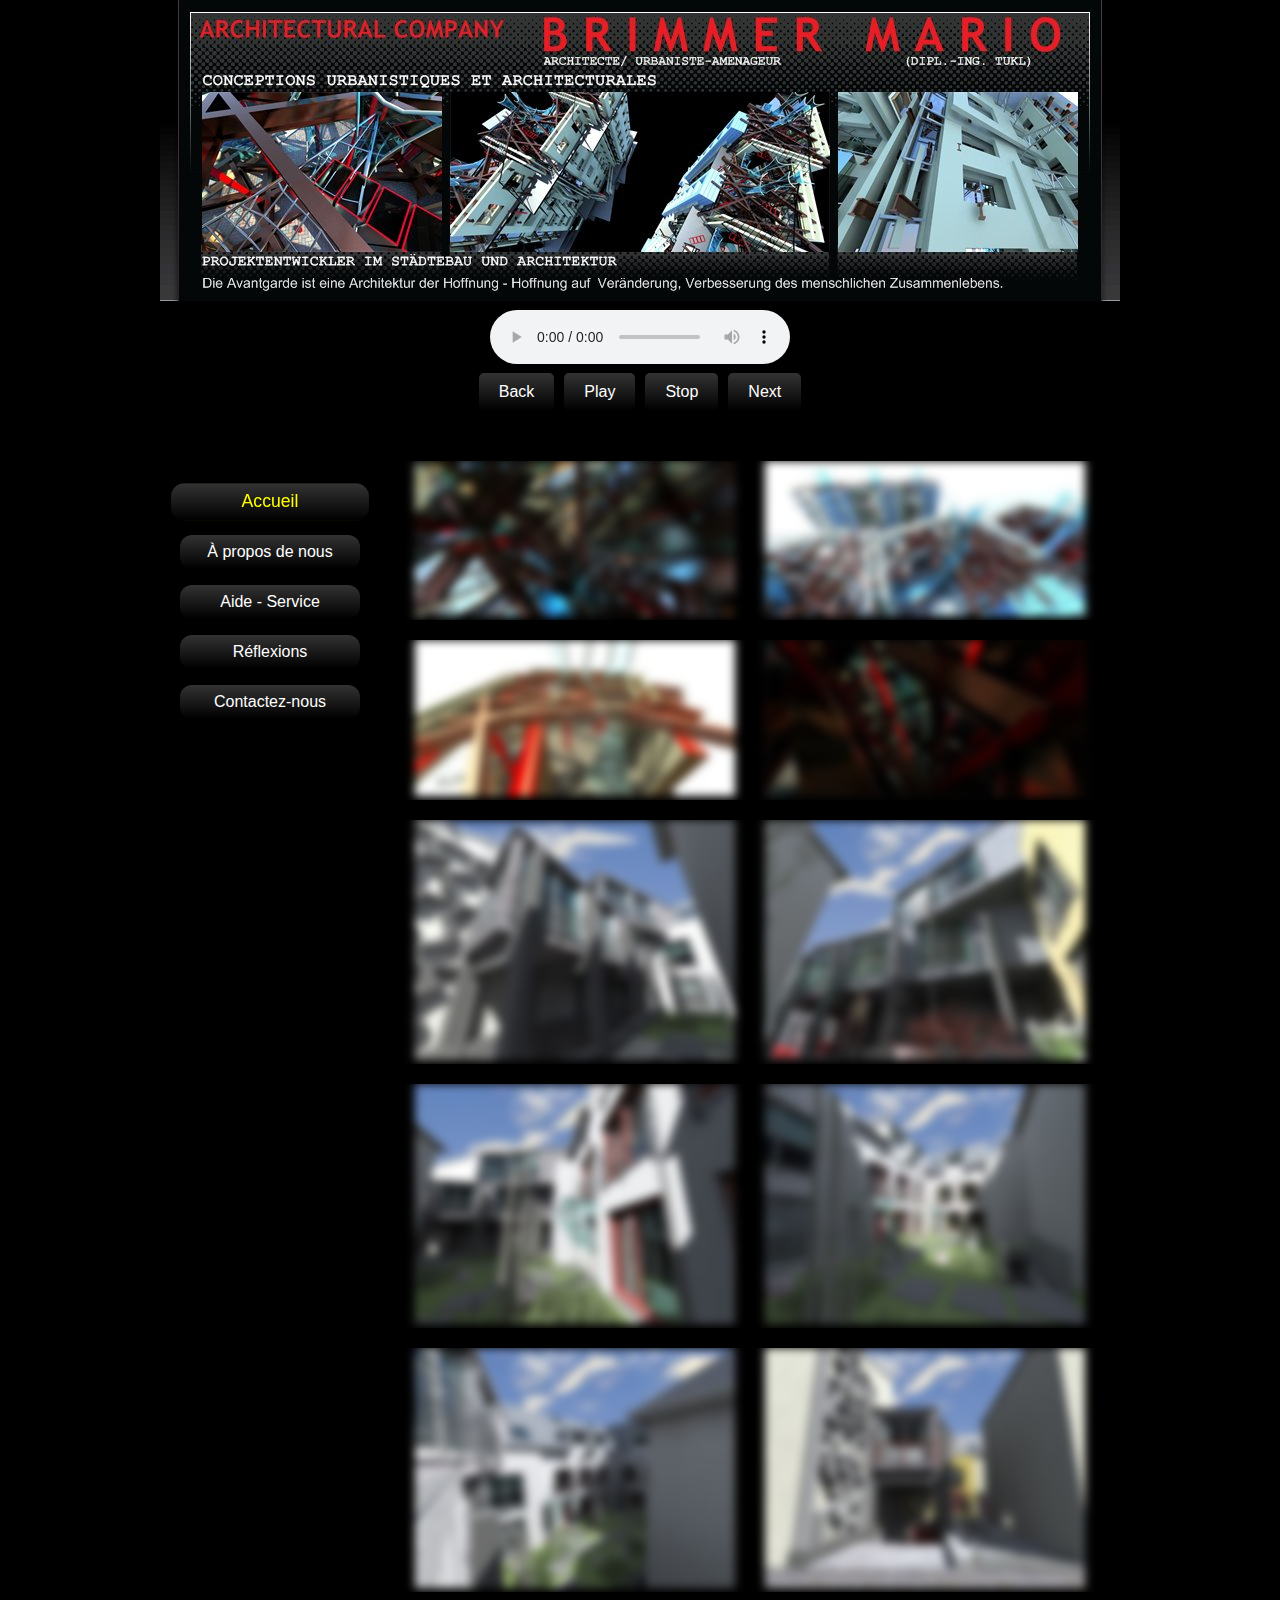
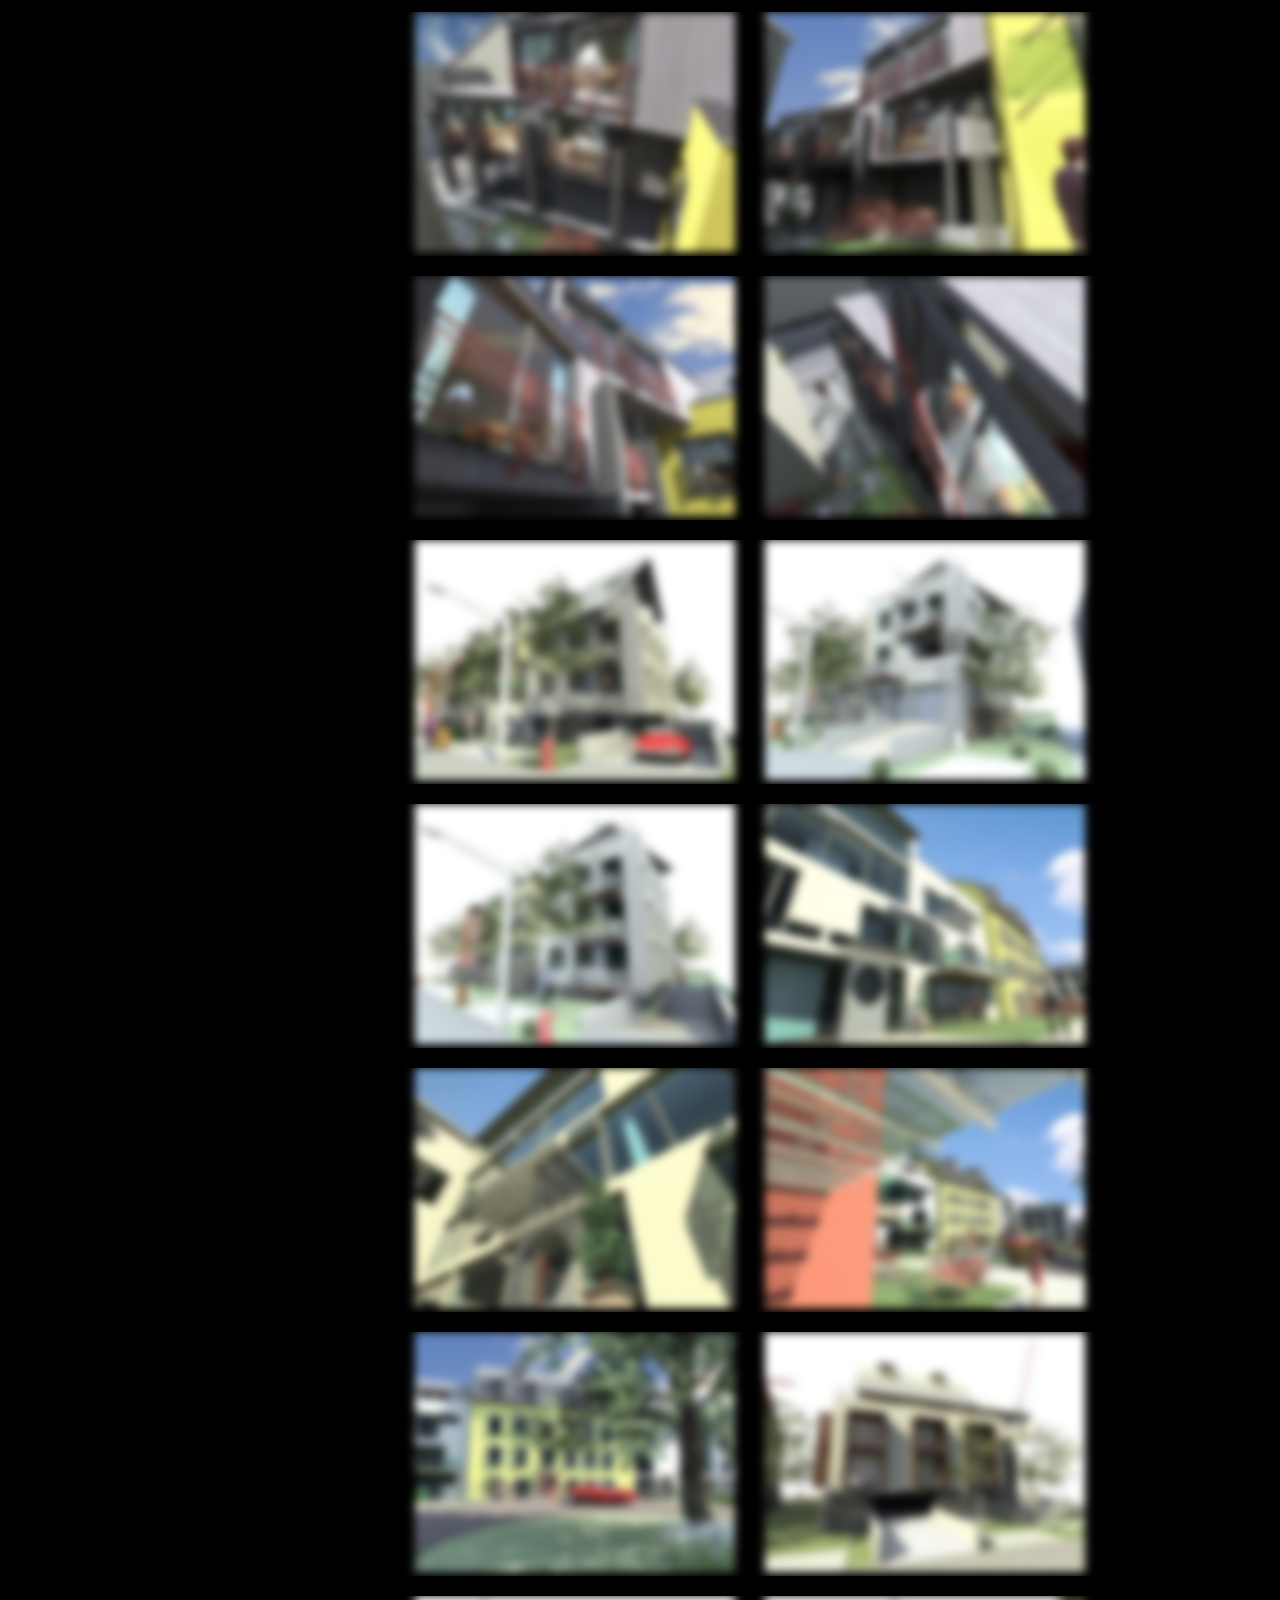
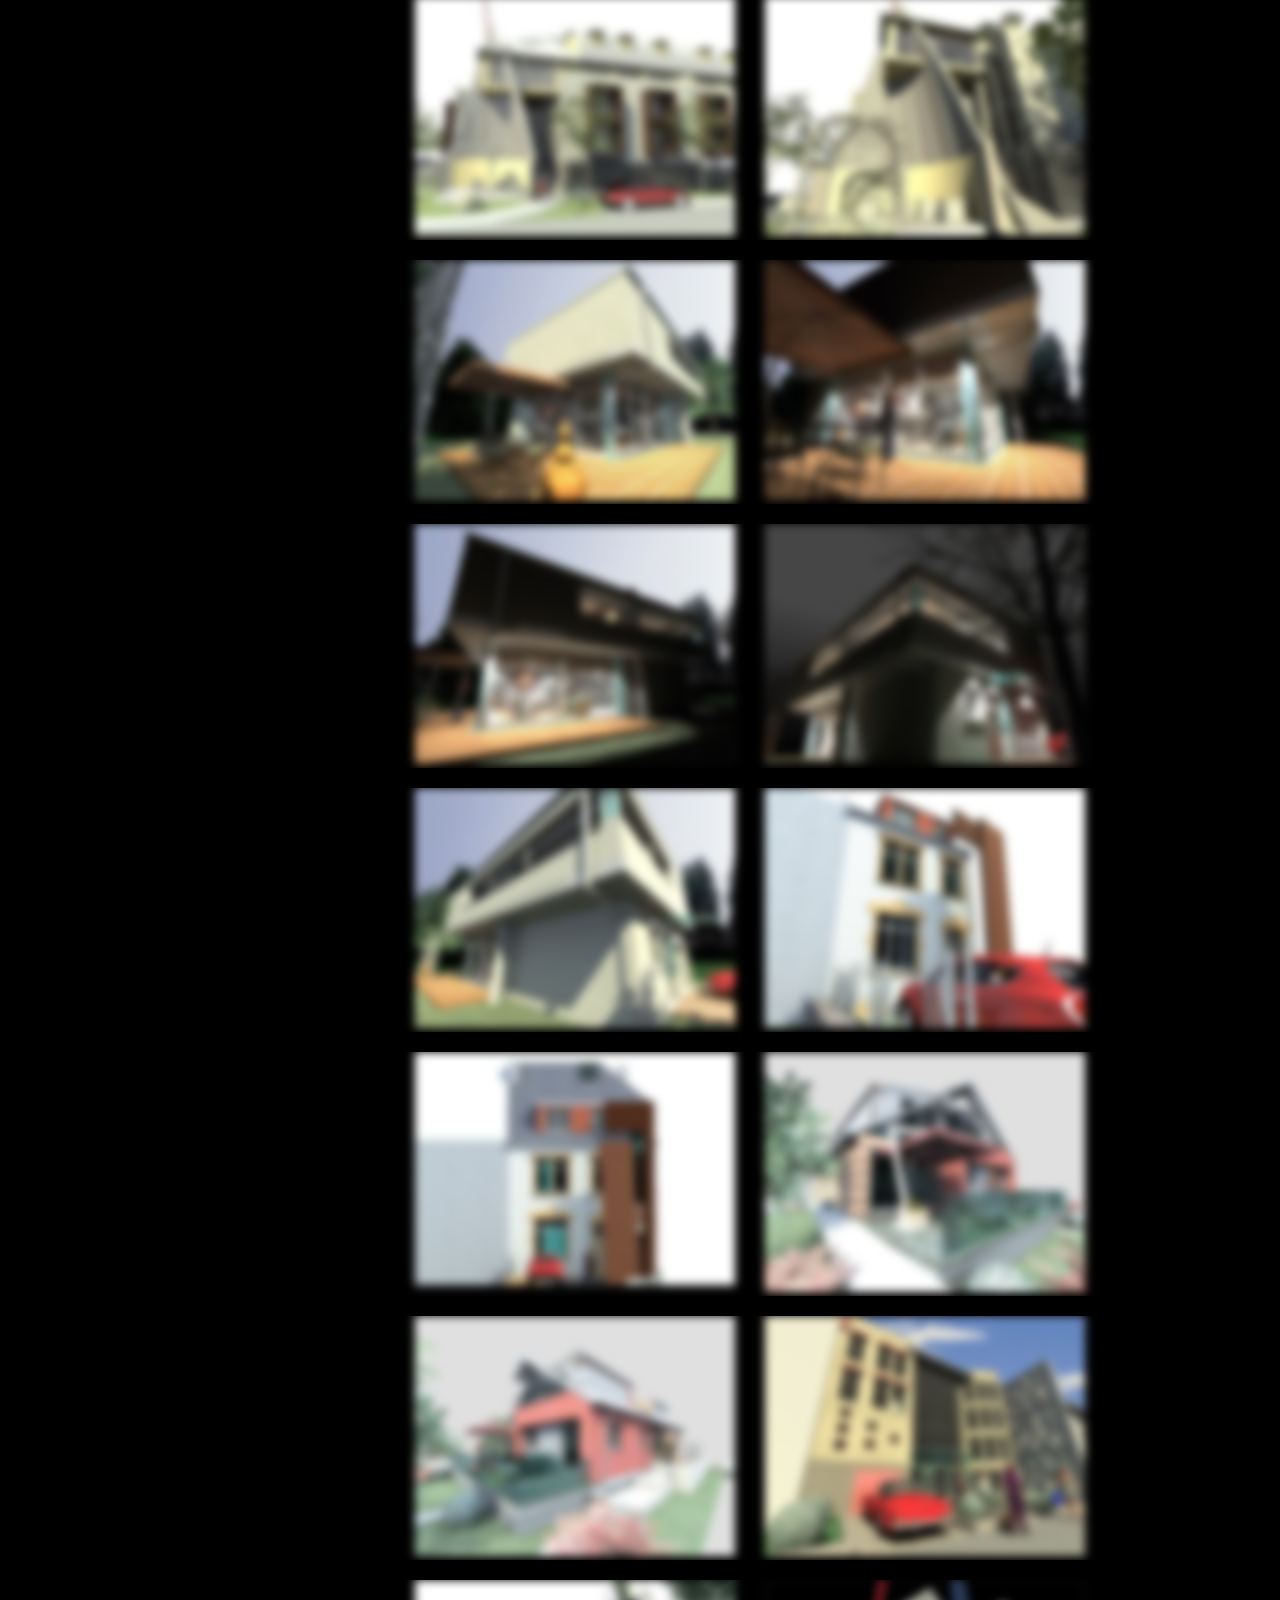
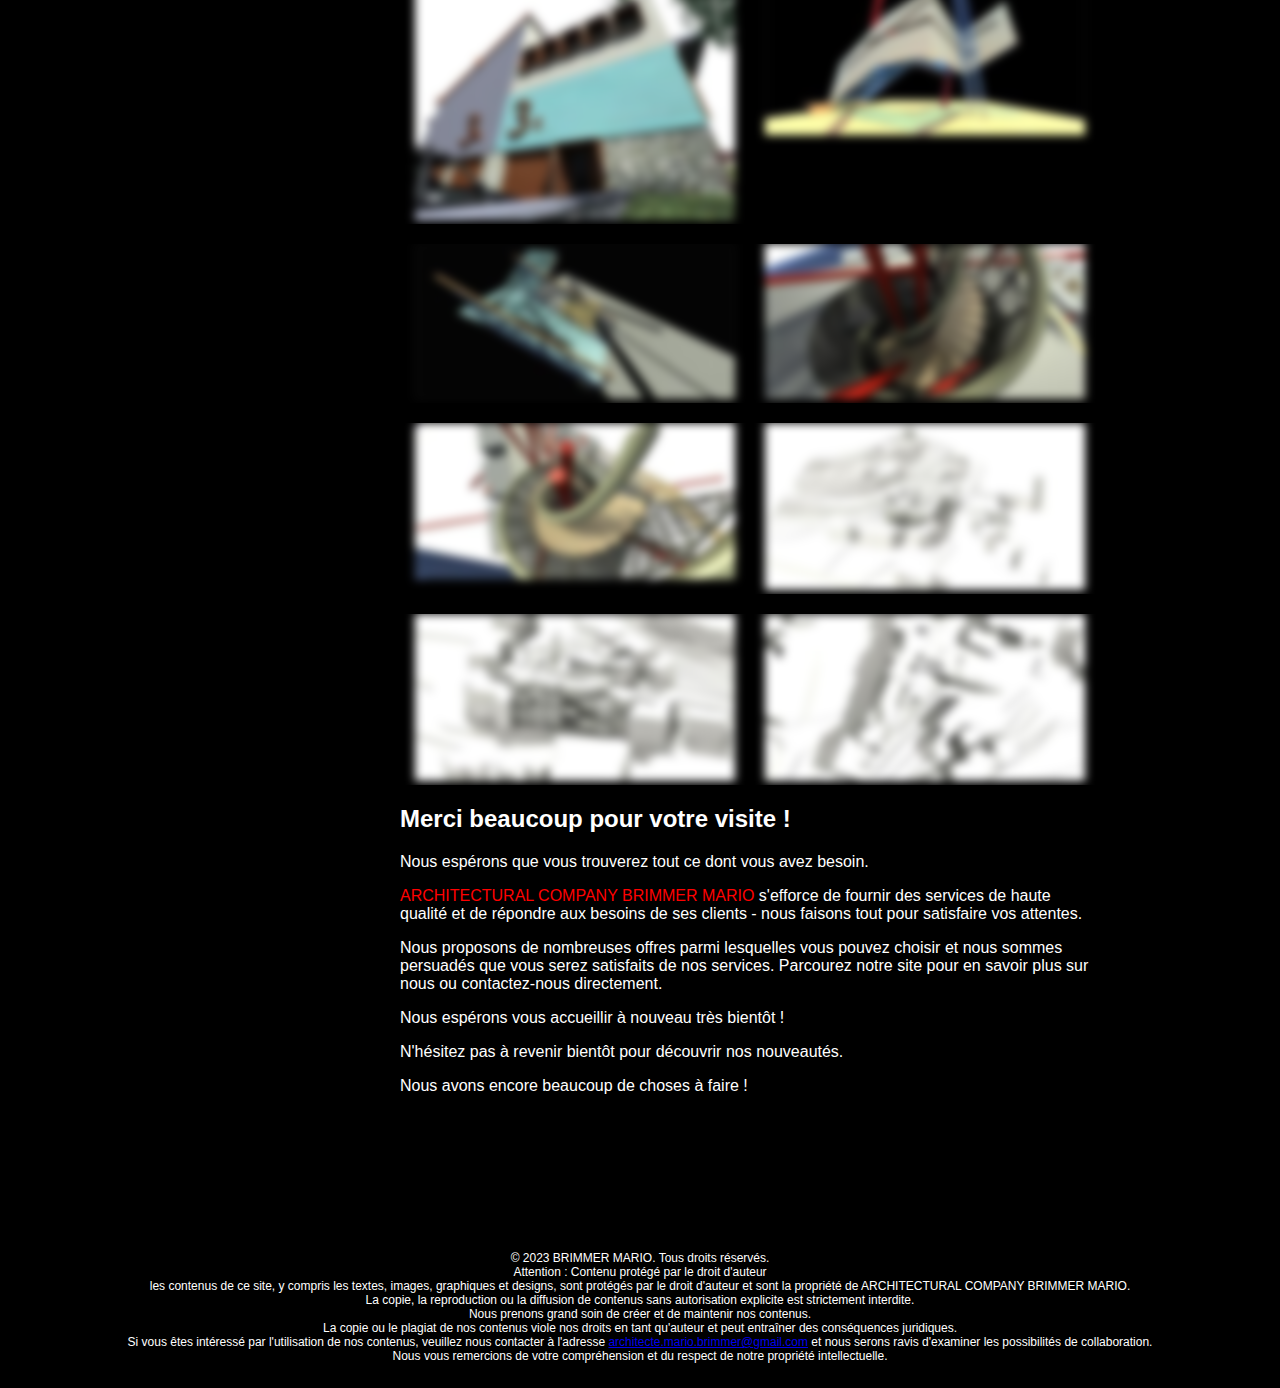
<file: index.html>
<!DOCTYPE html>
<html>
  <head>
    <meta charset="UTF-8">
    <meta name="viewport" content="width=device-width, initial-scale=1.0">
    <title>Accueil</title>
    <link rel="stylesheet" type="text/css" href="styles/styles.css">
    <link rel="icon" href="favicon/favicon.png" sizes="32x32" type="image/png">
  </head>      
<body>
<div class="header">
  <img src="images/titel-bild.png" alt="Webseiten-Titelbild" class="header-img">
</div>
<div class="audio-player">
  <audio id="audio" controls>
    Your browser does not support the audio element.
  </audio>
  <div class="audio-buttons">
    <button id="back-button" aria-label="Back">Back</button>
    <button id="play-button" aria-label="Play">Play</button>
    <button id="stop-button" aria-label="Stop">Stop</button>
    <button id="next-button" aria-label="Next">Next</button>
  </div>
</div>
<div class="wrapper">
  <div class="container">
    <div class="navbar">
      <ul>
        <li><a href="index.html" class="active">Accueil</a></li>
        <li><a href="a-propos-de-nous.html">À propos de nous</a></li>
        <li><a href="aide-service.html">Aide - Service</a></li>
        <li><a href="reflexions.html">Réflexions</a></li>
        <li><a href="contactez-nous.html">Contactez-nous</a></li>
      </ul>
    </div>
    <div class="content">
      <!-- 1 Zeile mit zwei Bildern nebeneinander -->
      <div class="image-row">
        <div class="image-container">
          <img src="images/bild1.png" alt="Description for Image 1">
        </div>
        <div class="image-container">
          <img src="images/bild2.png" alt="Description for Image 2">
        </div>
      </div>
      <!-- 2 Zeile mit zwei Bildern nebeneinander -->
      <div class="image-row">
        <div class="image-container">
          <img src="images/bild3.png" alt="Description for Image 3">
        </div>
        <div class="image-container">
          <img src="images/bild4.png" alt="Description for Image 4">
        </div>
      </div>
      <!-- 3 Zeile mit zwei Bildern nebeneinander -->
      <div class="image-row">
        <div class="image-container">
          <img src="images/bild5.png" alt="Description for Image 5">
        </div>
        <div class="image-container">
          <img src="images/bild6.png" alt="Description for Image 6">
        </div>
      </div>
      <!-- 4 Zeile mit zwei Bildern nebeneinander -->
      <div class="image-row">
        <div class="image-container">
          <img src="images/bild7.png" alt="Description for Image 7">
        </div>
        <div class="image-container">
          <img src="images/bild8.png" alt="Description for Image 8">
        </div>
      </div>
      <!-- 5 Zeile mit zwei Bildern nebeneinander -->
      <div class="image-row">
        <div class="image-container">
          <img src="images/bild9.png" alt="Description for Image 9">
        </div>
        <div class="image-container">
          <img src="images/bild10.png" alt="Description for Image 10">
        </div>
      </div>
      <!-- 6 Zeile mit zwei Bildern nebeneinander -->
      <div class="image-row">
        <div class="image-container">
          <img src="images/bild11.png" alt="Description for Image 11">
        </div>
        <div class="image-container">
          <img src="images/bild12.png" alt="Description for Image 12">
        </div>
      </div>
      <!-- 7 Zeile mit zwei Bildern nebeneinander -->
      <div class="image-row">
        <div class="image-container">
          <img src="images/bild13.png" alt="Description for Image 13">
        </div>
        <div class="image-container">
          <img src="images/bild14.png" alt="Description for Image 14">
        </div>
      </div>
      <!-- 8 Zeile mit zwei Bildern nebeneinander -->
      <div class="image-row">
        <div class="image-container">
          <img src="images/bild15.png" alt="Description for Image 15">
        </div>
        <div class="image-container">
          <img src="images/bild16.png" alt="Description for Image 16">
        </div>
      </div>
      <!-- 9 Zeile mit zwei Bildern nebeneinander -->
      <div class="image-row">
        <div class="image-container">
          <img src="images/bild17.png" alt="Description for Image 17">
        </div>
        <div class="image-container">
          <img src="images/bild18.png" alt="Description for Image 18">
        </div>
      </div>
      <!-- 10 Zeile mit zwei Bildern nebeneinander -->
      <div class="image-row">
        <div class="image-container">
          <img src="images/bild19.png" alt="Description for Image 19">
        </div>
        <div class="image-container">
          <img src="images/bild20.png" alt="Description for Image 20">
        </div>
      </div>
      <!-- 11 Zeile mit zwei Bildern nebeneinander -->
      <div class="image-row">
        <div class="image-container">
          <img src="images/bild21.png" alt="Description for Image 21">
        </div>
        <div class="image-container">
          <img src="images/bild22.png" alt="Description for Image 22">
        </div>
      </div>
      <!-- 12 Zeile mit zwei Bildern nebeneinander -->
      <div class="image-row">
        <div class="image-container">
          <img src="images/bild23.png" alt="Description for Image 23">
        </div>
        <div class="image-container">
          <img src="images/bild24.png" alt="Description for Image 24">
        </div>
      </div>
      <!-- 13 Zeile mit zwei Bildern nebeneinander -->
      <div class="image-row">
        <div class="image-container">
          <img src="images/bild25.png" alt="Description for Image 25">
        </div>
        <div class="image-container">
          <img src="images/bild26.png" alt="Description for Image 26">
        </div>
      </div>
      <!-- 14 Zeile mit zwei Bildern nebeneinander -->
      <div class="image-row">
        <div class="image-container">
          <img src="images/bild27.png" alt="Description for Image 27">
        </div>
        <div class="image-container">
          <img src="images/bild28.png" alt="Description for Image 28">
        </div>
      </div>
      <!-- 15 Zeile mit zwei Bildern nebeneinander -->
      <div class="image-row">
        <div class="image-container">
          <img src="images/bild29.png" alt="Description for Image 29">
        </div>
        <div class="image-container">
          <img src="images/bild30.png" alt="Description for Image 30">
        </div>
      </div>
      <!-- 16 Zeile mit zwei Bildern nebeneinander -->
      <div class="image-row">
        <div class="image-container">
          <img src="images/bild31.png" alt="Description for Image 31">
        </div>
        <div class="image-container">
          <img src="images/bild32.png" alt="Description for Image 32">
        </div>
      </div>
      <!-- 17 Zeile mit zwei Bildern nebeneinander -->
      <div class="image-row">
        <div class="image-container">
          <img src="images/bild33.png" alt="Description for Image 33">
        </div>
        <div class="image-container">
          <img src="images/bild34.png" alt="Description for Image 34">
        </div>
      </div>
      <!-- 18 Zeile mit zwei Bildern nebeneinander -->
      <div class="image-row">
        <div class="image-container">
          <img src="images/bild35.png" alt="Description for Image 35">
        </div>
        <div class="image-container">
          <img src="images/bild36.png" alt="Description for Image 36">
        </div>
      </div>
      <!-- 19 Zeile mit zwei Bildern nebeneinander -->
      <div class="image-row">
        <div class="image-container">
          <img src="images/bild37.png" alt="Description for Image 37">
        </div>
        <div class="image-container">
          <img src="images/bild38.png" alt="Description for Image 38">
        </div>
      </div>
      <!-- 20 Zeile mit zwei Bildern nebeneinander -->
      <div class="image-row">
        <div class="image-container">
          <img src="images/bild39.png" alt="Description for Image 39">
        </div>
        <div class="image-container">
          <img src="images/bild40.png" alt="Description for Image 40">
        </div>
      </div>
      <!-- 21 Zeile mit zwei Bildern nebeneinander -->
      <div class="image-row">
        <div class="image-container">
          <img src="images/bild41.png" alt="Description for Image 41">
        </div>
        <div class="image-container">
          <img src="images/bild42.png" alt="Description for Image 42">
        </div>
      </div>
      <h2>Merci beaucoup pour votre visite !</h2>
      <p>Nous espérons que vous trouverez tout ce dont vous avez besoin.</p>
      <p><span class="red-text">ARCHITECTURAL COMPANY BRIMMER MARIO</span> s'efforce de fournir des services de haute qualité et de répondre aux besoins de ses clients - nous faisons tout pour satisfaire vos attentes.</p>
      <p>Nous proposons de nombreuses offres parmi lesquelles vous pouvez choisir et nous sommes persuadés que vous serez satisfaits de nos services. Parcourez notre site pour en savoir plus sur nous ou contactez-nous directement.</p>
      <p>Nous espérons vous accueillir à nouveau très bientôt !</p>
      <p>N'hésitez pas à revenir bientôt pour découvrir nos nouveautés.</p>
      <p>Nous avons encore beaucoup de choses à faire !</p>
    </div>
  </div>
</div>
<div class="footer">
  <p>&copy; 2023 BRIMMER  MARIO. Tous droits réservés.</p>
  <p>Attention : Contenu protégé par le droit d'auteur</p>
  <p>les contenus de ce site, y compris les textes, images, graphiques et designs, sont protégés par le droit d'auteur et sont la propriété de ARCHITECTURAL COMPANY BRIMMER MARIO.</p>
  <p>La copie, la reproduction ou la diffusion de contenus sans autorisation explicite est strictement interdite.</p>
  <p>Nous prenons grand soin de créer et de maintenir nos contenus.</p>
  <p>La copie ou le plagiat de nos contenus viole nos droits en tant qu'auteur et peut entraîner des conséquences juridiques.</p>
  <p>Si vous êtes intéressé par l'utilisation de nos contenus, veuillez nous contacter à l'adresse <a href="mailto:architecte.mario.brimmer@gmail.com">architecte.mario.brimmer@gmail.com</a> et nous serons ravis d'examiner les possibilités de collaboration.</p>
  <p>Nous vous remercions de votre compréhension et du respect de notre propriété intellectuelle.</p>
</div>
<script src="javascript/javascript.js" defer></script>
</body>
</html>
</file>
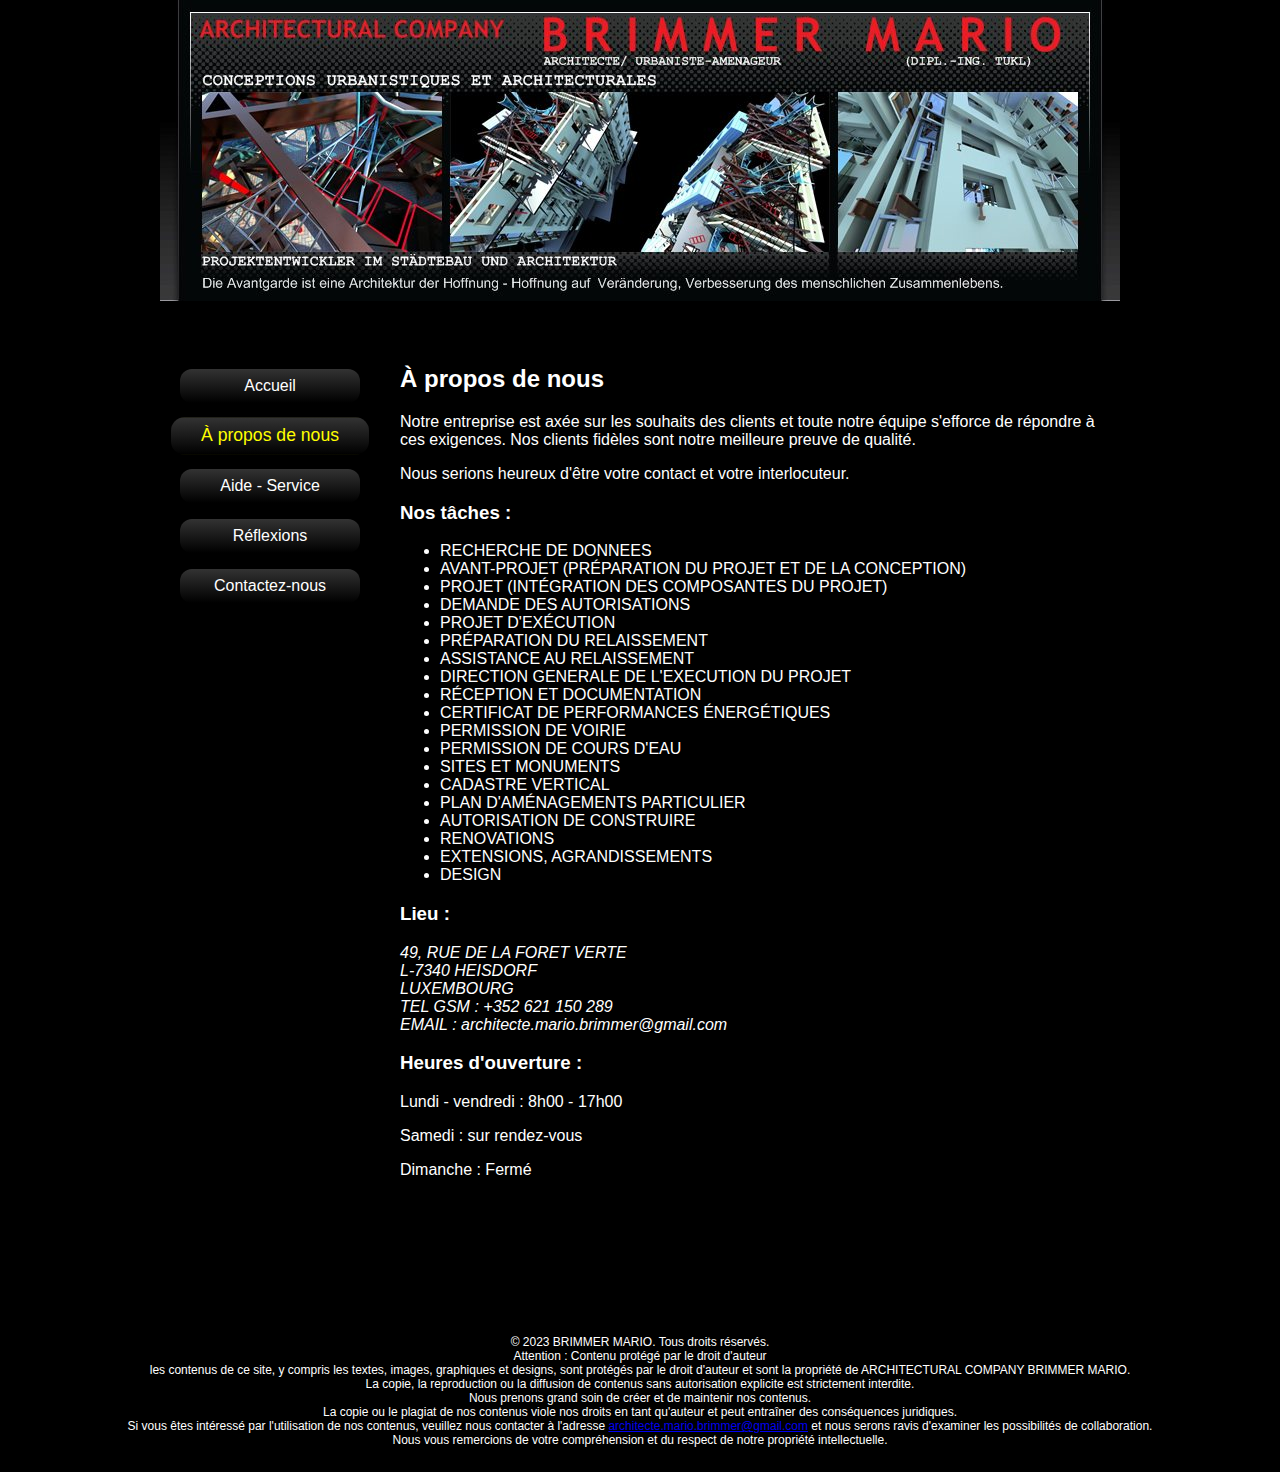
<file: a-propos-de-nous.html>
<!DOCTYPE html>
<html>
<head>
  <meta charset="UTF-8">
  <meta name="viewport" content="width=device-width, initial-scale=1.0">
  <title>À propos de nous</title>
  <link rel="stylesheet" type="text/css" href="styles/styles.css">
  <link rel="icon" href="favicon/favicon.png" sizes="32x32" type="image/png">
</head> 
<body>
  <div class="header">
    <img src="images/titel-bild.png" alt="Webseiten-Titelbild">
  </div>
  <div class="wrapper">
    <div class="container">
      <div class="navbar">
        <ul>
          <li><a href="index.html">Accueil</a></li>
          <li><a href="a-propos-de-nous.html" class="active">À propos de nous</a></li>
          <li><a href="aide-service.html">Aide - Service</a></li>
          <li><a href="reflexions.html">Réflexions</a></li>
          <li><a href="contactez-nous.html">Contactez-nous</a></li>
        </ul>
      </div>
      <div class="content">
        <h2>À propos de nous</h2>
        <p>Notre entreprise est axée sur les souhaits des clients et toute notre équipe s'efforce de répondre à ces exigences. Nos clients fidèles sont notre meilleure preuve de qualité.</p>
        <p>Nous serions heureux d'être votre contact et votre interlocuteur.</p>
        <h3>Nos tâches :</h3>
        <ul>
          <li>RECHERCHE DE DONNEES</li>
          <li>AVANT-PROJET (PRÉPARATION DU PROJET ET DE LA CONCEPTION)</li>
          <li>PROJET (INTÉGRATION DES COMPOSANTES DU PROJET)</li>
          <li>DEMANDE DES AUTORISATIONS</li>
          <li>PROJET D'EXÉCUTION</li>
          <li>PRÉPARATION DU RELAISSEMENT</li>
          <li>ASSISTANCE AU RELAISSEMENT</li>
          <li>DIRECTION GENERALE DE L'EXECUTION DU PROJET</li>
          <li>RÉCEPTION ET DOCUMENTATION</li>
          <li>CERTIFICAT DE PERFORMANCES ÉNERGÉTIQUES</li>
          <li>PERMISSION DE VOIRIE</li>
          <li>PERMISSION DE COURS D'EAU</li>
          <li>SITES ET MONUMENTS</li>
          <li>CADASTRE VERTICAL</li>
          <li>PLAN D'AMÉNAGEMENTS PARTICULIER</li>
          <li>AUTORISATION DE CONSTRUIRE</li>
          <li>RENOVATIONS</li>
          <li>EXTENSIONS, AGRANDISSEMENTS</li>
          <li>DESIGN</li>
        </ul>
        <h3>Lieu :</h3>
        <address>
          49, RUE DE LA FORET VERTE<br>
          L-7340 HEISDORF<br>
          LUXEMBOURG<br>
          TEL GSM : +352 621 150 289<br>
          EMAIL : architecte.mario.brimmer@gmail.com
        </address>
        <h3>Heures d'ouverture :</h3>
        <p>Lundi - vendredi : 8h00 - 17h00</p>
        <p>Samedi : sur rendez-vous</p>
        <p>Dimanche : Fermé</p>
      </div>
    </div>
  </div>
  <div class="footer">
    <p>&copy; 2023 BRIMMER  MARIO. Tous droits réservés.</p>
    <p>Attention : Contenu protégé par le droit d'auteur</p>
    <p>les contenus de ce site, y compris les textes, images, graphiques et designs, sont protégés par le droit d'auteur et sont la propriété de ARCHITECTURAL COMPANY BRIMMER MARIO.</p>
    <p>La copie, la reproduction ou la diffusion de contenus sans autorisation explicite est strictement interdite.</p>
    <p>Nous prenons grand soin de créer et de maintenir nos contenus.</p>
    <p>La copie ou le plagiat de nos contenus viole nos droits en tant qu'auteur et peut entraîner des conséquences juridiques.</p>
    <p>Si vous êtes intéressé par l'utilisation de nos contenus, veuillez nous contacter à l'adresse <a href="mailto:architecte.mario.brimmer@gmail.com">architecte.mario.brimmer@gmail.com</a> et nous serons ravis d'examiner les possibilités de collaboration.</p>
    <p>Nous vous remercions de votre compréhension et du respect de notre propriété intellectuelle.</p>
  </div>
</body>
</html>
</file>
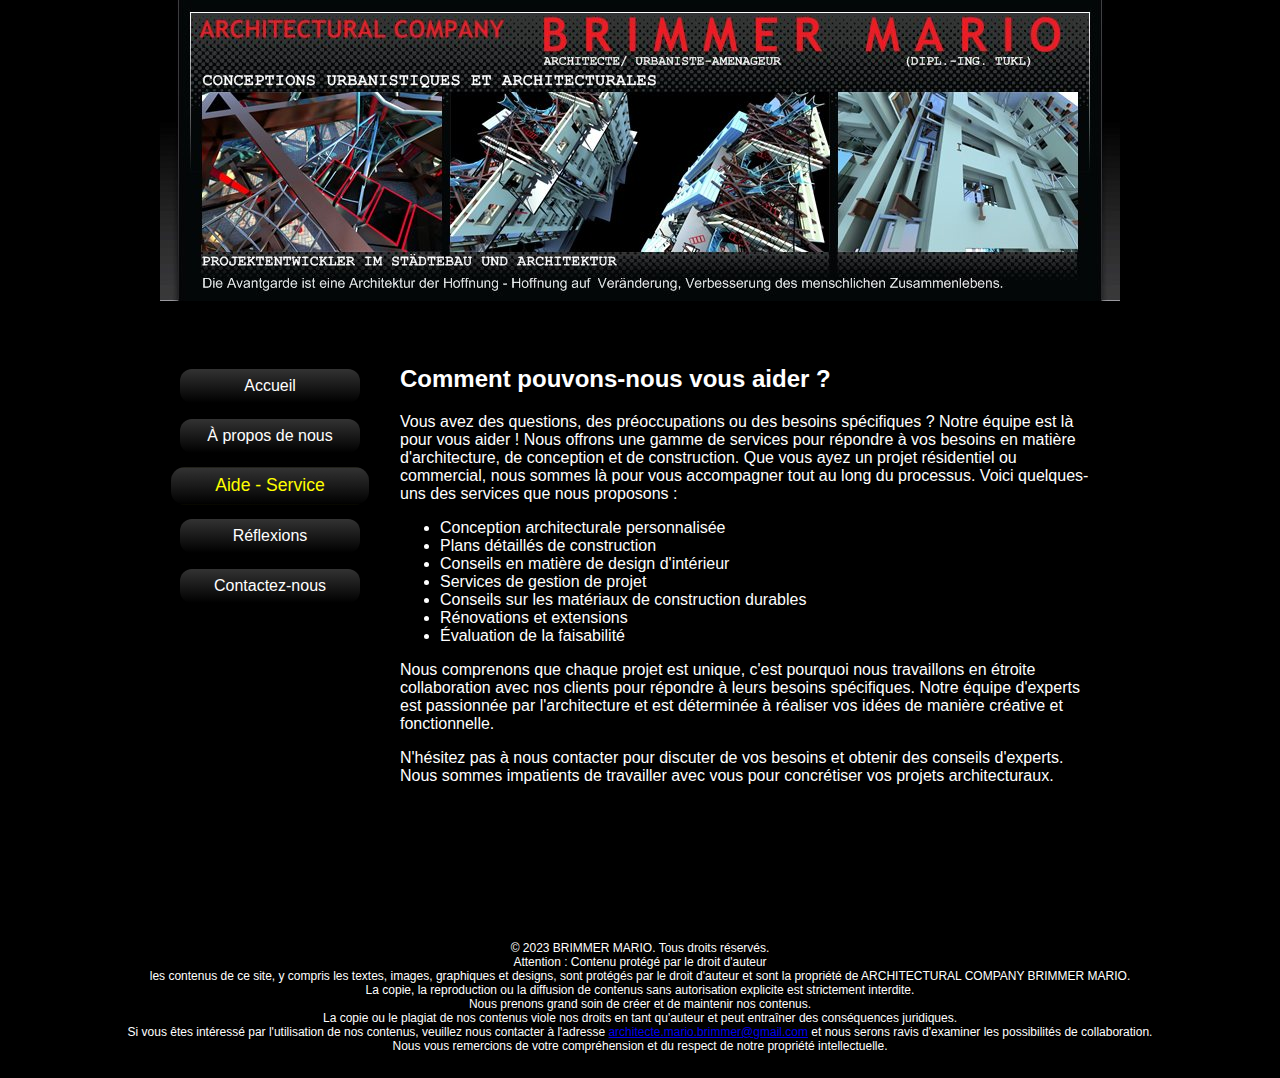
<file: aide-service.html>
<!DOCTYPE html>
<html>
<head>
  <meta charset="UTF-8">
  <meta name="viewport" content="width=device-width, initial-scale=1.0">
  <title>Aide - Service</title>
  <link rel="stylesheet" type="text/css" href="styles/styles.css">
  <link rel="icon" href="favicon/favicon.png" sizes="32x32" type="image/png">
</head>      
<body>
<div class="header">
  <img src="images/titel-bild.png" alt="Webseiten-Titelbild">
</div>
<div class="wrapper">
  <div class="container">
    <div class="navbar">
      <ul>
        <li><a href="index.html">Accueil</a></li>
        <li><a href="a-propos-de-nous.html">À propos de nous</a></li>
        <li><a href="aide-service.html" class="active">Aide - Service</a></li>
        <li><a href="reflexions.html">Réflexions</a></li>
        <li><a href="contactez-nous.html">Contactez-nous</a></li>
      </ul>
    </div>
    <div class="content">
      <h2>Comment pouvons-nous vous aider ?</h2>
      <p>Vous avez des questions, des préoccupations ou des besoins spécifiques ? Notre équipe est là pour vous aider ! Nous offrons une gamme de services pour répondre à vos besoins en matière d'architecture, de conception et de construction. Que vous ayez un projet résidentiel ou commercial, nous sommes là pour vous accompagner tout au long du processus. Voici quelques-uns des services que nous proposons :</p>
      <ul>
        <li>Conception architecturale personnalisée</li>
        <li>Plans détaillés de construction</li>
        <li>Conseils en matière de design d'intérieur</li>
        <li>Services de gestion de projet</li>
        <li>Conseils sur les matériaux de construction durables</li>
        <li>Rénovations et extensions</li>
        <li>Évaluation de la faisabilité</li>
      </ul>
      <p>Nous comprenons que chaque projet est unique, c'est pourquoi nous travaillons en étroite collaboration avec nos clients pour répondre à leurs besoins spécifiques. Notre équipe d'experts est passionnée par l'architecture et est déterminée à réaliser vos idées de manière créative et fonctionnelle.</p>
      <p>N'hésitez pas à nous contacter pour discuter de vos besoins et obtenir des conseils d'experts. Nous sommes impatients de travailler avec vous pour concrétiser vos projets architecturaux.</p>
    </div>
  </div>
</div>
<div class="footer">
  <p>&copy; 2023 BRIMMER  MARIO. Tous droits réservés.</p>
  <p>Attention : Contenu protégé par le droit d'auteur</p>
  <p>les contenus de ce site, y compris les textes, images, graphiques et designs, sont protégés par le droit d'auteur et sont la propriété de ARCHITECTURAL COMPANY BRIMMER MARIO.</p>
  <p>La copie, la reproduction ou la diffusion de contenus sans autorisation explicite est strictement interdite.</p>
  <p>Nous prenons grand soin de créer et de maintenir nos contenus.</p>
  <p>La copie ou le plagiat de nos contenus viole nos droits en tant qu'auteur et peut entraîner des conséquences juridiques.</p>
  <p>Si vous êtes intéressé par l'utilisation de nos contenus, veuillez nous contacter à l'adresse <a href="mailto:architecte.mario.brimmer@gmail.com">architecte.mario.brimmer@gmail.com</a> et nous serons ravis d'examiner les possibilités de collaboration.</p>
  <p>Nous vous remercions de votre compréhension et du respect de notre propriété intellectuelle.</p>
</div>
</body>
</html>
</file>
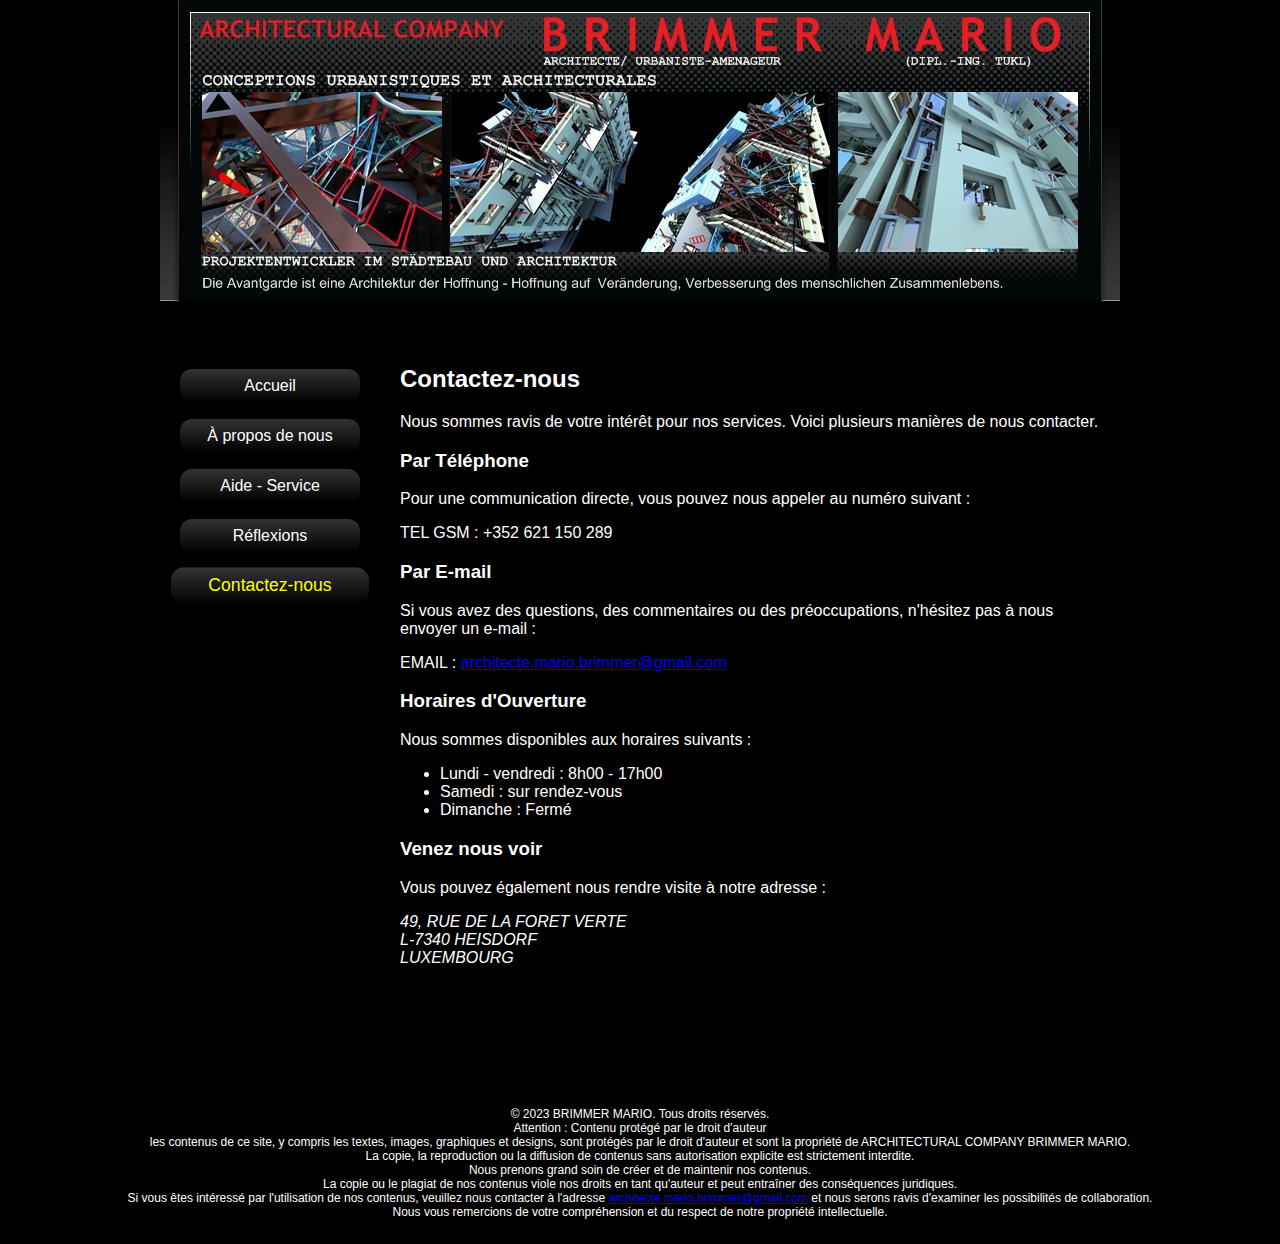
<file: contactez-nous.html>
<!DOCTYPE html>
<html>
<head>
  <meta charset="UTF-8">
  <meta name="viewport" content="width=device-width, initial-scale=1.0">
  <title>Contactez-nous</title>
  <link rel="stylesheet" type="text/css" href="styles/styles.css">
  <link rel="icon" href="favicon/favicon.png" sizes="32x32" type="image/png">
</head>
<body>
  <div class="header">
    <img src="images/titel-bild.png" alt="Webseiten-Titelbild">
  </div>
  <div class="wrapper">
    <div class="container">
      <div class="navbar">
        <ul>
          <li><a href="index.html">Accueil</a></li>
          <li><a href="a-propos-de-nous.html">À propos de nous</a></li>
          <li><a href="aide-service.html">Aide - Service</a></li>
          <li><a href="reflexions.html">Réflexions</a></li>
          <li><a href="contactez-nous.html" class="active">Contactez-nous</a></li>
        </ul>
      </div>
      <div class="content">
        <h2>Contactez-nous</h2>
        <p>Nous sommes ravis de votre intérêt pour nos services. Voici plusieurs manières de nous contacter.</p>
        <h3>Par Téléphone</h3>
        <p>Pour une communication directe, vous pouvez nous appeler au numéro suivant :</p>
        <p>TEL GSM : +352 621 150 289</p>
        <h3>Par E-mail</h3>
        <p>Si vous avez des questions, des commentaires ou des préoccupations, n'hésitez pas à nous envoyer un e-mail :</p>
        <p>EMAIL : <a href="mailto:architecte.mario.brimmer@gmail.com">architecte.mario.brimmer@gmail.com</a></p>
        <h3>Horaires d'Ouverture</h3>
        <p>Nous sommes disponibles aux horaires suivants :</p>
        <ul>
          <li>Lundi - vendredi : 8h00 - 17h00</li>
          <li>Samedi : sur rendez-vous</li>
          <li>Dimanche : Fermé</li>
        </ul>
        <h3>Venez nous voir</h3>
        <p>Vous pouvez également nous rendre visite à notre adresse :</p>
        <address>
          49, RUE DE LA FORET VERTE<br>
          L-7340 HEISDORF<br>
          LUXEMBOURG<br>
        </address>
      </div>            
    </div>
  </div>
  <div class="footer">
    <p>&copy; 2023 BRIMMER  MARIO. Tous droits réservés.</p>
    <p>Attention : Contenu protégé par le droit d'auteur</p>
    <p>les contenus de ce site, y compris les textes, images, graphiques et designs, sont protégés par le droit d'auteur et sont la propriété de ARCHITECTURAL COMPANY BRIMMER MARIO.</p>
    <p>La copie, la reproduction ou la diffusion de contenus sans autorisation explicite est strictement interdite.</p>
    <p>Nous prenons grand soin de créer et de maintenir nos contenus.</p>
    <p>La copie ou le plagiat de nos contenus viole nos droits en tant qu'auteur et peut entraîner des conséquences juridiques.</p>
    <p>Si vous êtes intéressé par l'utilisation de nos contenus, veuillez nous contacter à l'adresse <a href="mailto:architecte.mario.brimmer@gmail.com">architecte.mario.brimmer@gmail.com</a> et nous serons ravis d'examiner les possibilités de collaboration.</p>
    <p>Nous vous remercions de votre compréhension et du respect de notre propriété intellectuelle.</p>
  </div>
</body>
</html>
</file>
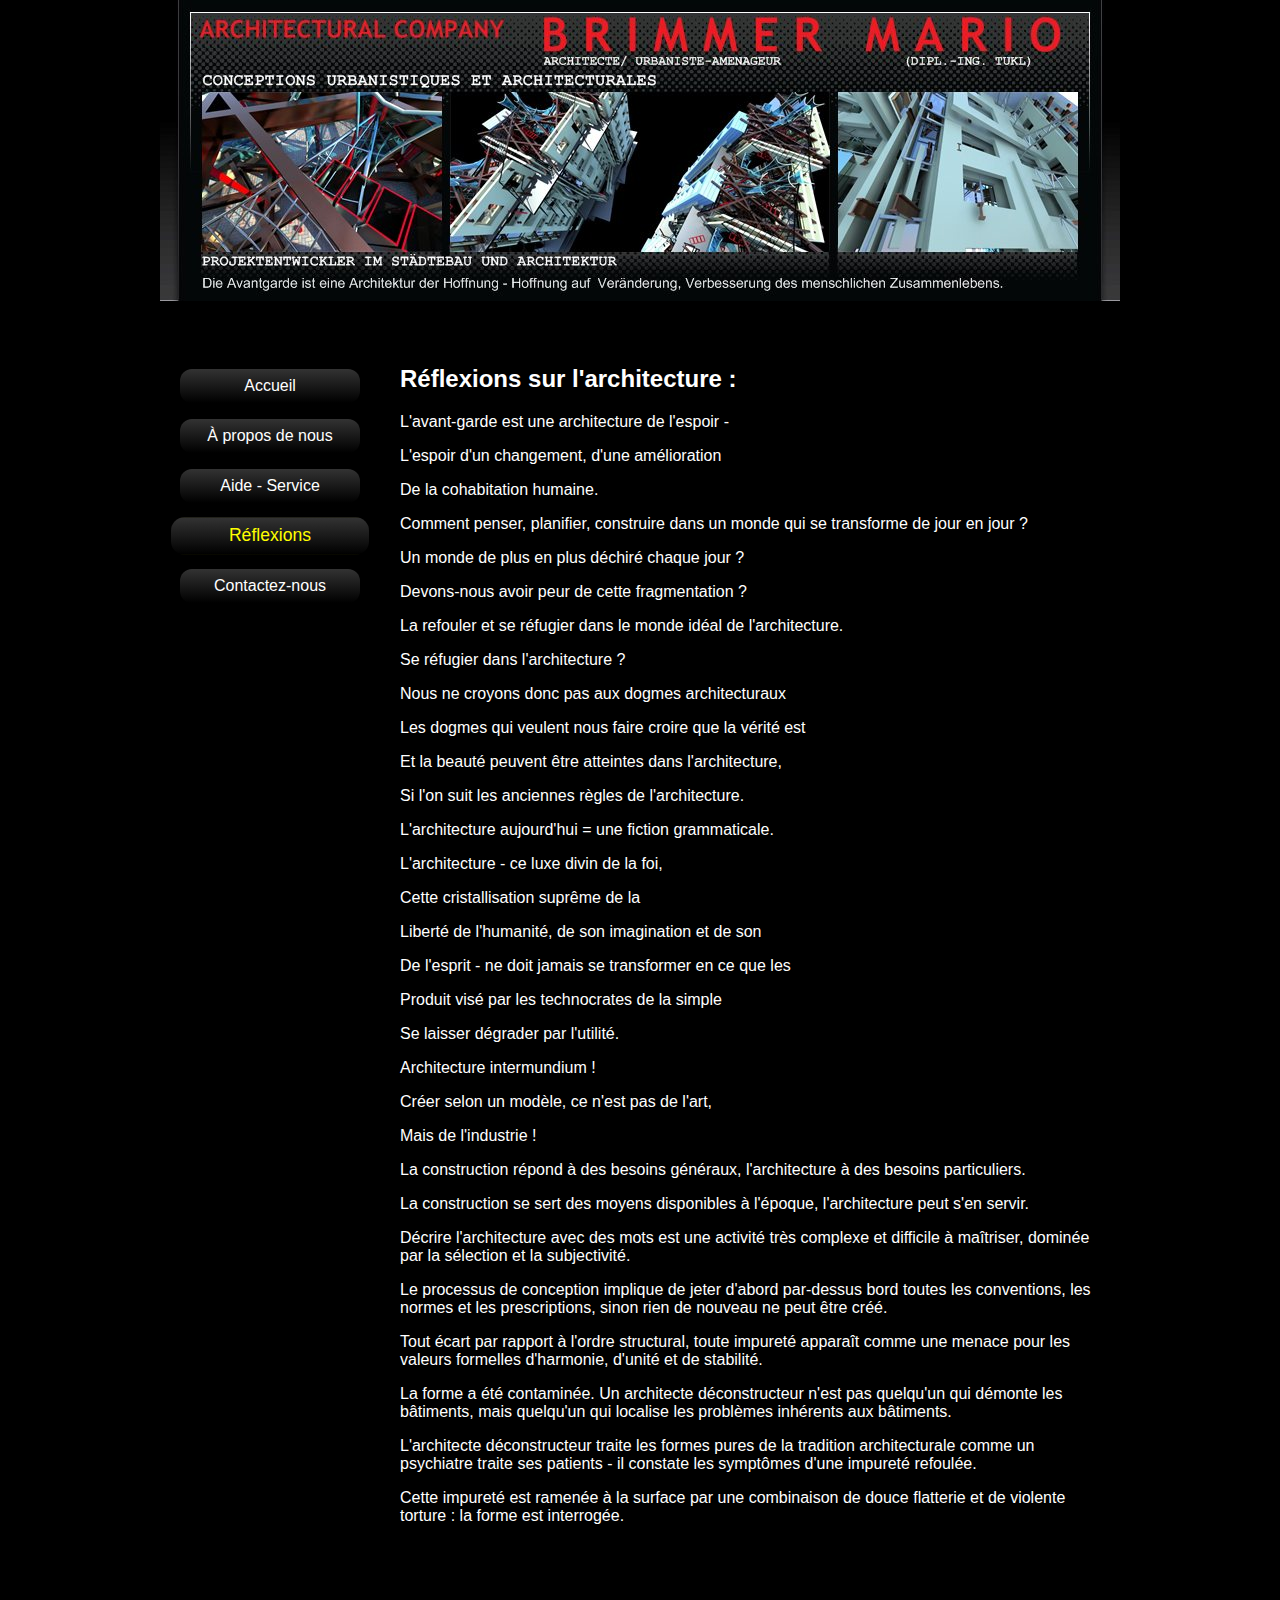
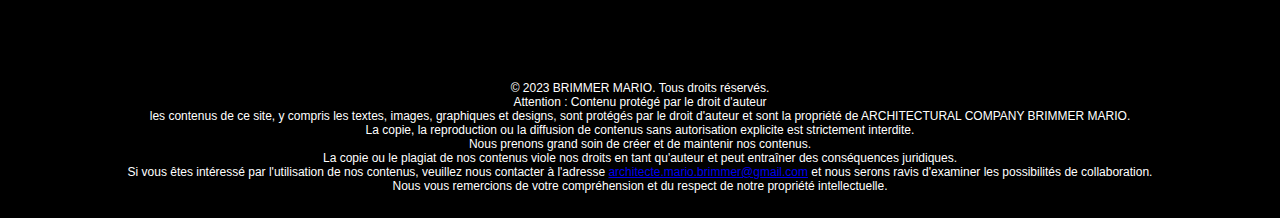
<file: reflexions.html>
<!DOCTYPE html>
<html>
<head>
  <meta charset="UTF-8">
  <meta name="viewport" content="width=device-width, initial-scale=1.0">
  <title>Réflexions</title>
  <link rel="stylesheet" type="text/css" href="styles/styles.css">
  <link rel="icon" href="favicon/favicon.png" sizes="32x32" type="image/png">
</head>  
<body>
  <div class="header">
    <img src="images/titel-bild.png" alt="Webseiten-Titelbild">
  </div>
  <div class="wrapper">
    <div class="container">
      <div class="navbar">
        <ul>
          <li><a href="index.html">Accueil</a></li>
          <li><a href="a-propos-de-nous.html">À propos de nous</a></li>
          <li><a href="aide-service.html">Aide - Service</a></li>
          <li><a href="reflexions.html" class="active">Réflexions</a></li>
          <li><a href="contactez-nous.html">Contactez-nous</a></li>
        </ul>
      </div>
      <div class="content">
        <h2>Réflexions sur l'architecture :</h2>
        <p>L'avant-garde est une architecture de l'espoir -</p>
        <p>L'espoir d'un changement, d'une amélioration</p>
        <p>De la cohabitation humaine.</p>
        <p>Comment penser, planifier, construire dans un monde qui se transforme de jour en jour ?</p>
        <p>Un monde de plus en plus déchiré chaque jour ?</p>
        <p>Devons-nous avoir peur de cette fragmentation ?</p>
        <p>La refouler et se réfugier dans le monde idéal de l'architecture.</p>
        <p>Se réfugier dans l'architecture ?</p>
        <p>Nous ne croyons donc pas aux dogmes architecturaux</p>
        <p>Les dogmes qui veulent nous faire croire que la vérité est</p>
        <p>Et la beauté peuvent être atteintes dans l'architecture,</p>
        <p>Si l'on suit les anciennes règles de l'architecture.</p>
        <p>L'architecture aujourd'hui = une fiction grammaticale.</p>
        <p>L'architecture - ce luxe divin de la foi,</p>
        <p>Cette cristallisation suprême de la</p>
        <p>Liberté de l'humanité, de son imagination et de son</p>
        <p>De l'esprit - ne doit jamais se transformer en ce que les</p>
        <p>Produit visé par les technocrates de la simple</p>
        <p>Se laisser dégrader par l'utilité.</p>
        <p>Architecture intermundium !</p>
        <p>Créer selon un modèle, ce n'est pas de l'art,</p>
        <p>Mais de l'industrie !</p>
        <p>La construction répond à des besoins généraux, l'architecture à des besoins particuliers.</p>
        <p>La construction se sert des moyens disponibles à l'époque, l'architecture peut s'en servir.</p>
        <p>Décrire l'architecture avec des mots est une activité très complexe et difficile à maîtriser, dominée par la sélection et la subjectivité.</p>
        <p>Le processus de conception implique de jeter d'abord par-dessus bord toutes les conventions, les normes et les prescriptions, sinon rien de nouveau ne peut être créé.</p>
        <p>Tout écart par rapport à l'ordre structural, toute impureté apparaît comme une menace pour les valeurs formelles d'harmonie, d'unité et de stabilité.</p>
        <p>La forme a été contaminée. Un architecte déconstructeur n'est pas quelqu'un qui démonte les bâtiments, mais quelqu'un qui localise les problèmes inhérents aux bâtiments.</p>
        <p>L'architecte déconstructeur traite les formes pures de la tradition architecturale comme un psychiatre traite ses patients - il constate les symptômes d'une impureté refoulée.</p>
        <p>Cette impureté est ramenée à la surface par une combinaison de douce flatterie et de violente torture : la forme est interrogée.</p>
      </div>
    </div>
  </div>
  <div class="footer">
    <p>&copy; 2023 BRIMMER  MARIO. Tous droits réservés.</p>
    <p>Attention : Contenu protégé par le droit d'auteur</p>
    <p>les contenus de ce site, y compris les textes, images, graphiques et designs, sont protégés par le droit d'auteur et sont la propriété de ARCHITECTURAL COMPANY BRIMMER MARIO.</p>
    <p>La copie, la reproduction ou la diffusion de contenus sans autorisation explicite est strictement interdite.</p>
    <p>Nous prenons grand soin de créer et de maintenir nos contenus.</p>
    <p>La copie ou le plagiat de nos contenus viole nos droits en tant qu'auteur et peut entraîner des conséquences juridiques.</p>
    <p>Si vous êtes intéressé par l'utilisation de nos contenus, veuillez nous contacter à l'adresse <a href="mailto:architecte.mario.brimmer@gmail.com">architecte.mario.brimmer@gmail.com</a> et nous serons ravis d'examiner les possibilités de collaboration.</p>
    <p>Nous vous remercions de votre compréhension et du respect de notre propriété intellectuelle.</p>
  </div>
</body>
</html>
</file>
<file: styles/styles.css>
body, html {
  margin: 0;
  padding: 0;
  background-color: black;
  color: white;
  font-family: Arial, sans-serif;
}

.header {
  text-align: center;
}

.header-img {
  width: 100%; /* Anpassung: Die Breite auf 100% setzen, um Responsivität zu gewährleisten */
  height: auto;
  max-width: 960px; /* Anpassung: Maximalbreite hinzufügen, um das Bild nicht zu strecken */
}

.wrapper {
  display: flex;
  justify-content: center;
  align-items: flex-start;
  padding: 20px; /* Anpassung: Padding auf den Wrapper anwenden */
  box-sizing: border-box; /* Anpassung: Box-Sizing verwenden, um Padding in der Breite einzubeziehen */
}

.container {
  display: flex;
  max-width: 960px; /* Anpassung: Maximalbreite hinzufügen, um den Inhalt zu begrenzen */
  margin: 0 auto; /* Anpassung: Zentrieren des Inhalts im Container */
}

.navbar {
  flex: 0 0 180px;
  padding: 20px;
  background-color: transparent;
  text-align: center;
}

.content {
  flex-grow: 1;
  padding: 20px;
}

.navbar ul {
  list-style: none;
  padding: 0;
}

.navbar ul li {
  padding: 8px 0;
}

.navbar ul li a {
  display: block;
  padding: 8px;
  text-decoration: none;
  color: inherit;
  border-radius: 12px;
  background: linear-gradient(to top, black, #333);
  transition: transform 0.3s, background-color 0.3s;
}

.navbar ul li a:hover,
.navbar ul li a.active {
  color: yellow;
  background-color: rgba(255, 255, 0, 0.2);
  transform: scale(1.1);
}

.image-row {
  display: flex;
  justify-content: space-between;
  margin-bottom: 20px;
}

.image-container {
  flex: 1;
  text-align: center;
  position: relative;
  overflow: hidden;
}

.image-container img {
  width: 100%;
  max-width: 320px;
  height: auto;
  transition: filter 0.3s, transform 0.3s;
  filter: blur(5px); /* Hinzufügen: Bild verschwommen machen */
}

.image-container:hover img {
  transform: scale(1.1);
  filter: blur(0); /* Hinzufügen: Bild unscharf aufheben */
}

.red-text {
  color: red;
}

.footer {
  text-align: center;
  padding-top: 100px;
  padding-bottom: 25px;
  background-color: transparent;
  font-size: 12px;
}

.footer p {
  margin: 0;
  color: white;
}

.audio-player {
  margin: 5px auto;
  width: 100%; /* Anpassung: Breite auf 100% setzen, um Responsivität zu gewährleisten */
  max-width: 300px;
  text-align: center;
}

.audio-player audio {
  width: 100%;
}

#back-button,
#next-button,
#play-button,
#stop-button {
  background: linear-gradient(to top, black, #333);
  color: white;
  border: none;
  padding: 10px 20px;
  margin: 5px;
  cursor: pointer;
  border-radius: 5px;
  font-size: 16px;
  transition: color 0.3s;
}

#back-button:hover,
#next-button:hover,
#play-button:hover,
#stop-button:hover {
  color: yellow;
}

.audio-buttons {
  display: flex; /* Flexbox verwenden */
  justify-content: center; /* Schaltflächen horizontal zentrieren */
}

/* Mobile Geräte */
@media (max-width: 767px) {
  .container {
    flex-direction: column; /* Inhalt auf mobilen Geräten in einer Spalte anzeigen */
  }

  .navbar {
    flex: 1; /* Den Platz der Navbar auf mobilen Geräten nutzen */
  }

  .content {
    flex: 1; /* Den Platz des Inhalts auf mobilen Geräten nutzen */
  }
  
  /* Weitere Anpassungen für mobile Geräte nach Bedarf */
}

/* Tablets und kleinere Bildschirme */
@media (min-width: 768px) and (max-width: 1023px) {
  /* Füge hier deine Anpassungen für Tablets hinzu */
}

/* Große Bildschirme und Desktops */
@media (min-width: 1024px) {
  /* Füge hier deine Anpassungen für Desktops hinzu */
}
</file>
